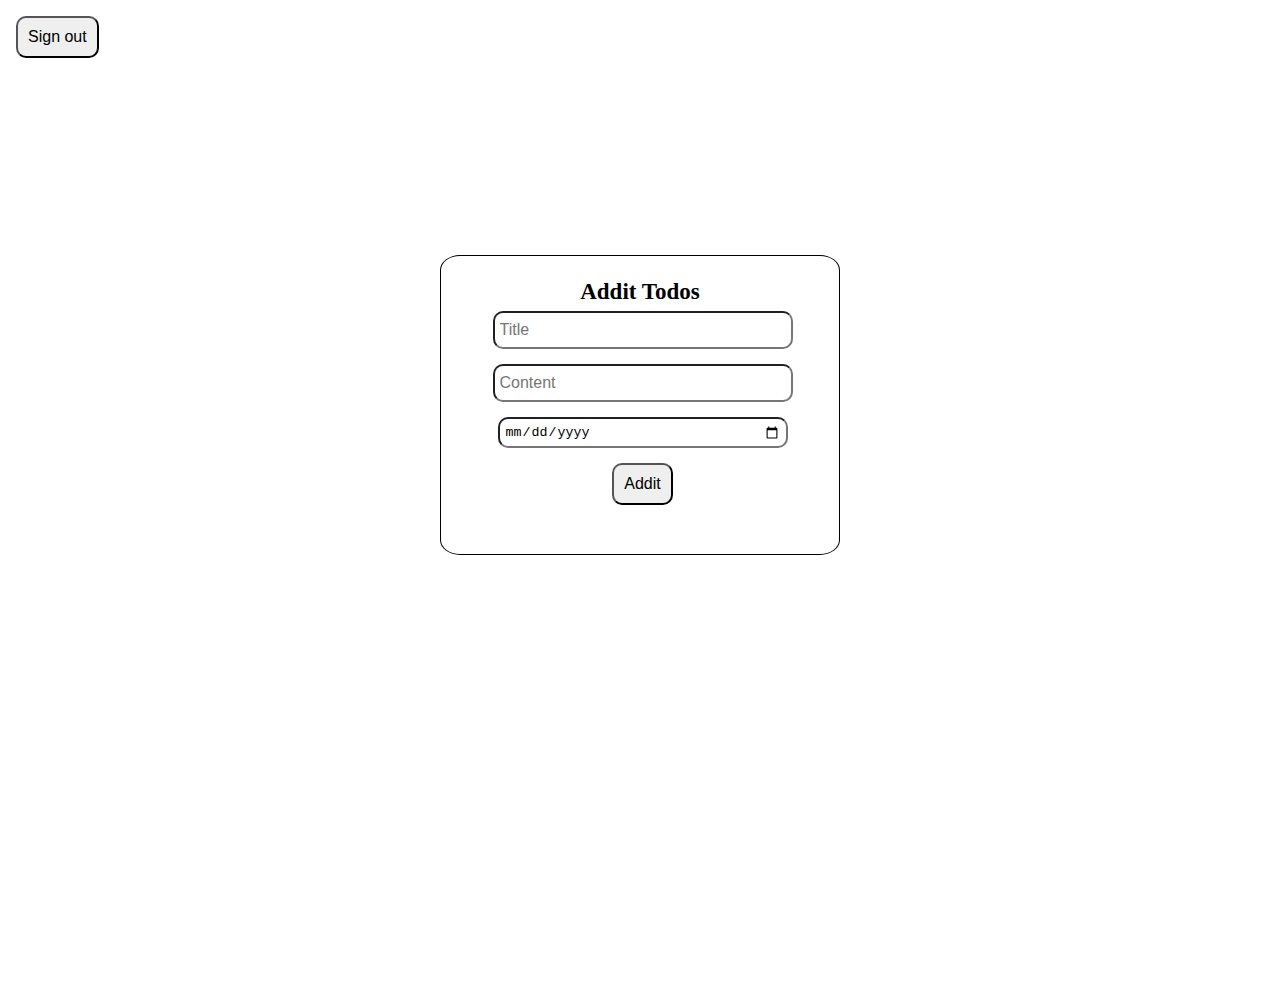
<file: index.html>
<!DOCTYPE html>
<html lang="en">
  <head>
    <meta charset="UTF-8">
    <meta http-equiv="X-UA-Compatible" content="IE=edge">
    <meta name="viewport" content="width=device-width, initial-scale=1.0">
    <link href="https://cdn.jsdelivr.net/npm/bootstrap@5.0.2/dist/css/bootstrap.min.css" rel="stylesheet" integrity="sha384-EVSTQN3/azprG1Anm3QDgpJLIm9Nao0Yz1ztcQTwFspd3yD65VohhpuuCOmLASjC" crossorigin="anonymous">
    <link rel="stylesheet" href="css/style.css">
    <title>Document</title>
  </head>
  <body>
    <div class="signOut">
      <button class="signout_btn">Sign out</button>
    </div>
    <div class="cont">
      <div class="card">
        <h4>Addit Todos</h4>
        <div class="form_group">
          <div class="">
            <input type="text" placeholder="Title" class="title">
          </div>
          <div class="">
            <input type="text" placeholder="Content" class="content">
          </div>
          <div class="">
            <input type="date" placeholder="Date" class="date">
          </div>
          <div class="">
            <button class="submit">Addit</button>
          </div>
        </div>
      </div>
    </div>
    <div class="container">
      <div class="row">
        <div class="loader"></div>
      </div>
    </div>

    <script src="js/script.js"></script>
  </body>
</html>
</file>
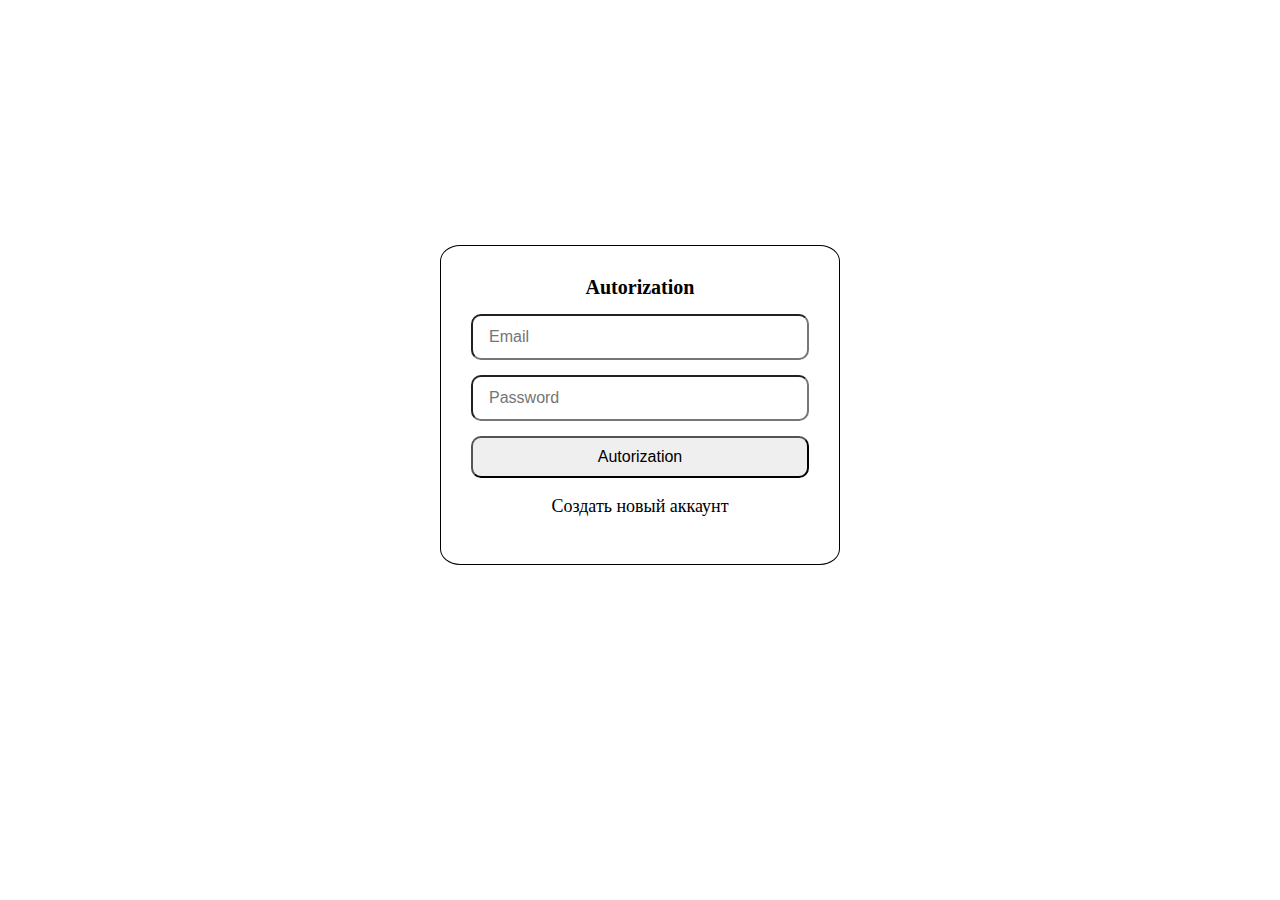
<file: auth.html>
<!DOCTYPE html>
<html lang="en">
  <head>
    <meta charset="UTF-8">
    <meta http-equiv="X-UA-Compatible" content="IE=edge">
    <meta name="viewport" content="width=device-width, initial-scale=1.0">
    <link rel="stylesheet" href="css/auth.css">
    <title>Document</title>
  </head>
  <body>
    <div class="container">
      <div class="card">
        <h4 class="text-center m-3">Autorization</h4>
        <form class="form">
          <div class="mb-4">
            <input type="email" placeholder="Email" class="emailInput form-control p-3">
          </div>
          <div>
            <input type="password" placeholder="Password" class="passwordInput form-control p-3">
          </div>
          <div class="mt-4">
            <button class="btnAuth">Autorization</button>
          </div>
          <p class="text-muted text-center mt-3 signOut">Создать новый аккаунт</p>
        </form>
      </div>
    </div>

    <script src="js/auth.js"></script>
  </body>
</html>
</file>
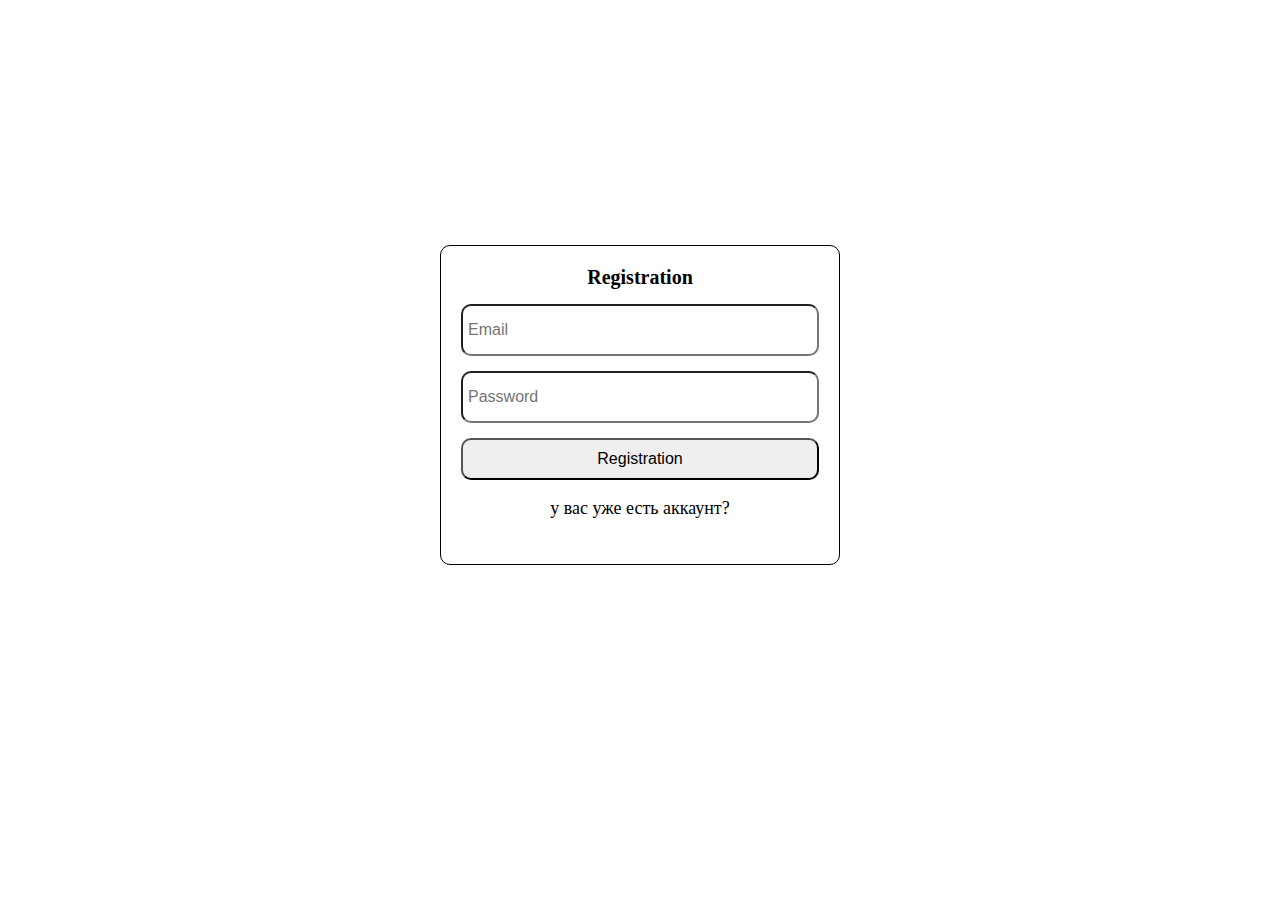
<file: register.html>
<!DOCTYPE html>
<html lang="en">
  <head>
    <meta charset="UTF-8">
    <meta http-equiv="X-UA-Compatible" content="IE=edge">
    <meta name="viewport" content="width=device-width, initial-scale=1.0">
    <link rel="stylesheet" href="css/register.css">
    <title>Document</title>
  </head>
  <body>
    <div class="container">
      <div class="card">
        <h4>Registration</h4>
        <form class="form">
          <div>
            <input type="email" placeholder="Email">
          </div>
          <div>
            <input type="password" placeholder="Password">
          </div>
          <button class="btnRegister">Registration</button>
          <p class="signIn">у вас уже есть аккаунт?</p>
        </form>
      </div>
    </div>

    <script src="js/register.js"></script>
  </body>
</html>
</file>
<file: css/style.css>
*{
  margin: 0;
  padding: 0;
  box-sizing: border-box;
  position: relative;
  list-style: none;
  text-decoration: none;
  font-style: 10px;
  
}
.cont{
  display: flex;
	justify-content: center;
	align-items: center;
  height: 90vh;
}
.card{
  width: 400px;
  min-height: 300px;
  border-radius: 5%;
  padding: 3px;
	border: 1px solid;

}
.card h4{
  margin: 20px 10px 5px 10px;
  text-align: center;
  font-size: 23px;
}
.cards{
  width: 400px;
  height: 300px;
}
.card_header{
  background-color: #aaa;
  display: flex;
  justify-content: center;
  align-items: center;

}
.card_title{
  margin-bottom: 0;

}
.card-footer{
  padding: 10px;
  display: flex;
  justify-content: space-between;
  align-items: center;
}
.card-footer button{
  border: none;
  font-size: 28px;
  color: black;
}
.card-footer .delete{
  color: brown;
}
.card-footer .complete{
  color: green;
}
.card-footer .edit{
  color: blue;
}
.check_icon{
  width: 30px;
  height: 30px;
}
.form_group{
  width: 100%;
  font-size: 16px;
  border-radius: 10px;
  padding: 1px 0 1px 5px;
  margin-bottom: 15px;
  display: flex;
  flex-direction: column;
  align-items: center;
}
.form_group div input{
  width: 300px;
}
.form_group .title , .content{
  font-size: 16px;
  border-radius: 10px;
  padding: 8px 100px 8px 5px;
  margin-bottom: 15px;
}
.form_group .date{
  border-radius: 10px;
  width: 290px;
  padding: 5px;
  margin-bottom: 15px;
}
.submit{
  font-size: 16px;
  border-radius: 10px;
  padding: 10px; 
}
.signout_btn{
  position: absolute;
  top: 1rem;
  left: 1rem;
  font-size: 16px;
  border-radius: 10px;
  padding: 10px; 
  z-index: 10;
}

.loader{
  display: flex;
  justify-content: center;
  align-items: center;
  height: 20vh;
}

@media (max-width:415px) {
  .card{
    margin-top: 100px;
  }
  .card{
    width: 90%;
  }
  .form_group div input{
    width: 95%;
  }
  .form_group .date{
    width: 100%;
  }
}
</file>
<file: css/auth.css>
*{
  margin: 0;
  padding: 0;
  box-sizing: border-box;
  position: relative;
  list-style: none;
  text-decoration: none;
  font-style: 10px;
}
.container{
  display: flex;
	justify-content: center;
	align-items: center;
	height: 90vh;
}
.card{
  width: 400px;
  min-height: 320px;
  border-radius: 5%;
  padding: 30px;
	border: 1px solid;
  text-align: center;

}
.card h4{
  margin-bottom: 15px;
  font-size: 20px;
}
.form input{
  font-size: 16px;
	width: 100%;
  border-radius: 10px;
  padding: 12px 16px;
  margin-bottom: 15px;
}
.btnAuth{
  font-size: 16px;
  border-radius: 10px;
	width: 100%;
  padding: 10px; 
  overflow: hidden;

}
.form .signOut{
  font-size: 18px;
  margin-top: 18px;
}

@media (max-width:425px) {
  .card{
    width: 90%;
  }
}
</file>
<file: css/register.css>
*{
	margin: 0;
	padding: 0;
	box-sizing: border-box;
	position: relative;
	list-style: none;
	text-decoration: none;
	font-style: 10px;
}
.container{
  display: flex;
	justify-content: center;
	align-items: center;
	height: 90vh;
}
.card{
  width: 400px;
  min-height: 320px;
  border-radius: 10px;
  padding: 20px;
	border: 1px solid;

}
.card h4{
  margin-bottom: 15px;
  font-size: 20px;
  text-align: center;
}
.form input{
  font-size: 16px;
	width: 100%;
  border-radius: 10px;
  padding: 15px 100px 15px 5px;
  margin-bottom: 15px;
}
.form .btnRegister{
  font-size: 16px;
  border-radius: 10px;
	width: 100%;
  padding: 10px;  
}
.signIn{
  font-size: 18px;
  margin-top: 18px;
  text-align: center;
}
</file>
